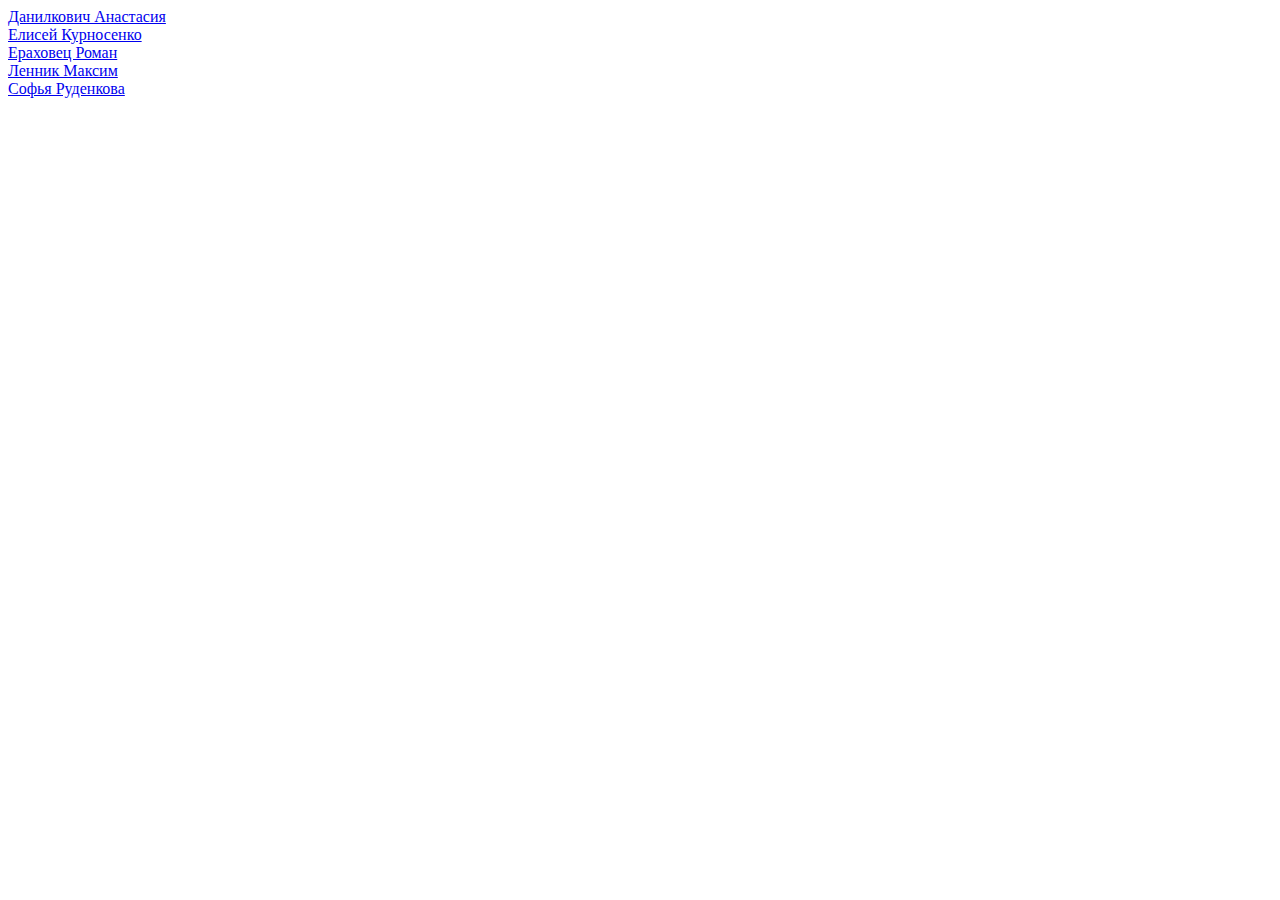
<file: index.html>
<!DOCTYPE html>
<html lang="ru">
<head>
    <meta charset="UTF-8">
    <meta name="viewport" content="width=device-width, initial-scale=1.0">
    <title>Среда 10:40</title>
</head>
<body>
    <div><a href="1/index.html">Данилкович Анастасия</a></div>
    <div><a href="2/index.html">Елисей Курносенко</a></div>
    <div><a href="3/index.html">Ераховец Роман</a></div>
    <div><a href="4/index.html">Ленник Максим</a></div>
    <div><a href="5/index.html">Софья Руденкова</a></div>
</body>
</html>
</file>
